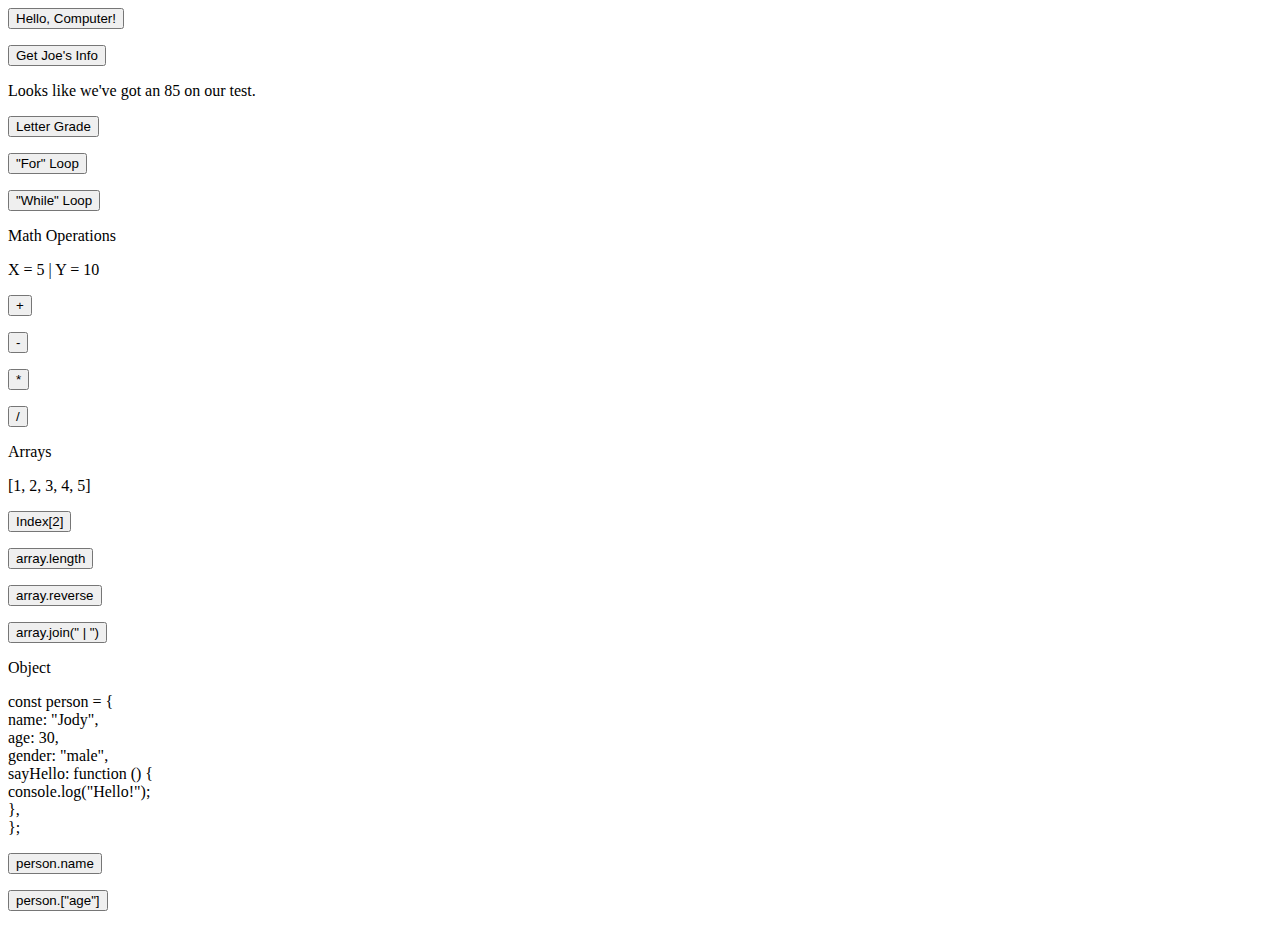
<file: firstJSCode.html>
<!DOCTYPE html>
<html>
  <head>
    <title>My First JavaScript Code</title>
  </head>
  <body>
    <button onclick="showMessage()">Hello, Computer!</button>
    <p id="message"></p>
    <script>
      function showMessage() {
        document.getElementById("message").innerHTML = "Hello, World!";
      }
    </script>

    <button onclick="showMessage2()">Get Joe's Info</button>
    <p id="joe"></p>
    <script>
      var name = "Joe";
      let age = 31;
      const height = 71;
      function showMessage2() {
        document.getElementById("joe").innerHTML = "Name: " + name + ", " + "Age: " + age.toString() + ", " + "Height: " + height.toString() + "in.";
      }
    </script>

    <p>Looks like we've got an 85 on our test.</p>
    <button onclick="showMessage3()">Letter Grade</button>
    <p id="grade"></p>
    <script>
      let score = 85;
      function showMessage3() {
        if (score >= 90) {
          document.getElementById("grade").innerHTML = "A Grade";
        } else if (score >= 80) {
          document.getElementById("grade").innerHTML = "B Grade";
        } else {
          document.getElementById("grade").innerHTML = "C or Lower";
        };
      }
    </script>

    <button onclick="showMessage4()">"For" Loop</button>
    <p id="forLoop"></p>
    <script>
      function showMessage4() {
        for (let i = 0; i < 5; i++) {
        document.getElementById("forLoop").innerHTML = "Count: " + i.toString();
        }
      }
    </script>

    <button onclick="showMessage5()">"While" Loop</button>
    <p id="whileLoop"></p>
    <script>
      function showMessage5() {
        let count = 0;
        while (count < 100) {
          document.getElementById("whileLoop").innerHTML = "looping... " + count.toString();
          count++;
        }
      }
    </script>

    <p>Math Operations</p>
    <p>X = 5 | Y = 10</p>
    <button onclick="showMessage6()">+</button>
    <p id="answerSum"></p>
    <script>
      function showMessage6() {
        let x = 5;
        let y = 10;
        let sum = x + y; // 15
        document.getElementById("answerSum").innerHTML = sum.toString();
      }
    </script>

    <button onclick="showMessage7()">-</button>
    <p id="answerDifference"></p>
    <script>
      function showMessage7() {
        let x = 5;
        let y = 10;
        let difference = y - x; // 5
        document.getElementById("answerDifference").innerHTML = difference.toString();
      }
    </script>
    
    <button onclick="showMessage8()">*</button>
    <p id="answerProduct"></p>
    <script>
      function showMessage8() {
        let x = 5;
        let y = 10;
        let product = x * y; // 50
        document.getElementById("answerProduct").innerHTML = product.toString();
      }
    </script>

    <button onclick="showMessage9()">/</button>
    <p id="answerQuotient"></p>
    <script>
      function showMessage9() {
        let x = 5;
        let y = 10;
        let quotient = y / x; // 2
        document.getElementById("answerQuotient").innerHTML = quotient.toString();
      }
    </script>

    <p>Arrays</p>
    <p>[1, 2, 3, 4, 5]</p>
    <button onclick="showMessage10()">Index[2]</button>
    <p id="array"></p>
    <script>
      function showMessage10() {
        let numbers = [1, 2, 3, 4, 5];

        document.getElementById("array").innerHTML = (numbers[2]).toString(); // Access the third element (3);
      }
    </script>

    <button onclick="showMessage11()">array.length</button>
    <p id="length"></p>
    <script>
      function showMessage11() {
        let numbers = [1, 2, 3, 4, 5];
        document.getElementById("length").innerHTML = (numbers.length).toString(); // Access the third element (3);
      }
    </script>

    <button onclick="showMessage12()">array.reverse</button>
    <p id="reverse"></p>
    <script>
    function showMessage12() {
    let numbers = [1, 2, 3, 4, 5];
    document.getElementById("reverse").innerHTML = (numbers.reverse()).toString(); // Access the third element (3);
    }
    </script>

    <button onclick="showMessage13()">array.join(" | ")</button>
    <p id="join"></p>
    <script>
    function showMessage13() {
    let numbers = [1, 2, 3, 4, 5];
    document.getElementById("join").innerHTML = (numbers.reverse()).join(" | ").toString(); // Access the third element (3);
    }
    </script>

    <p>Object</p>
    <p>
      const person = { <br>
        name: "Jody", <br>
        age: 30, <br>
        gender: "male", <br>
        sayHello: function () { <br>
          console.log("Hello!"); <br>
        }, <br>
      }; <br>
      
    </p>
    <button onclick="showMessage14()">person.name</button>
    <p id="personName"></p>
    <script>
      function showMessage14() {
        const person = {
          name: "Jody",
          age: 30,
          gender: "male",
          sayHello: function () {
            console.log("Hello!");
          },
        };
        document.getElementById("personName").innerHTML = (person.name); // Access the third element (3);
      }
    </script>

    <button onclick="showMessage15()">person.["age"]</button>
    <p id="personAge"></p>
    <script>
      function showMessage15() {
        const person = {
          name: "Jody",
          age: 30,
          gender: "male",
          sayHello: function () {
            console.log("Hello!");
          },
        };
        document.getElementById("personAge").innerHTML = (person.age); // Access the third element (3);
      }
    </script>
  </body>
</html>
</file>
